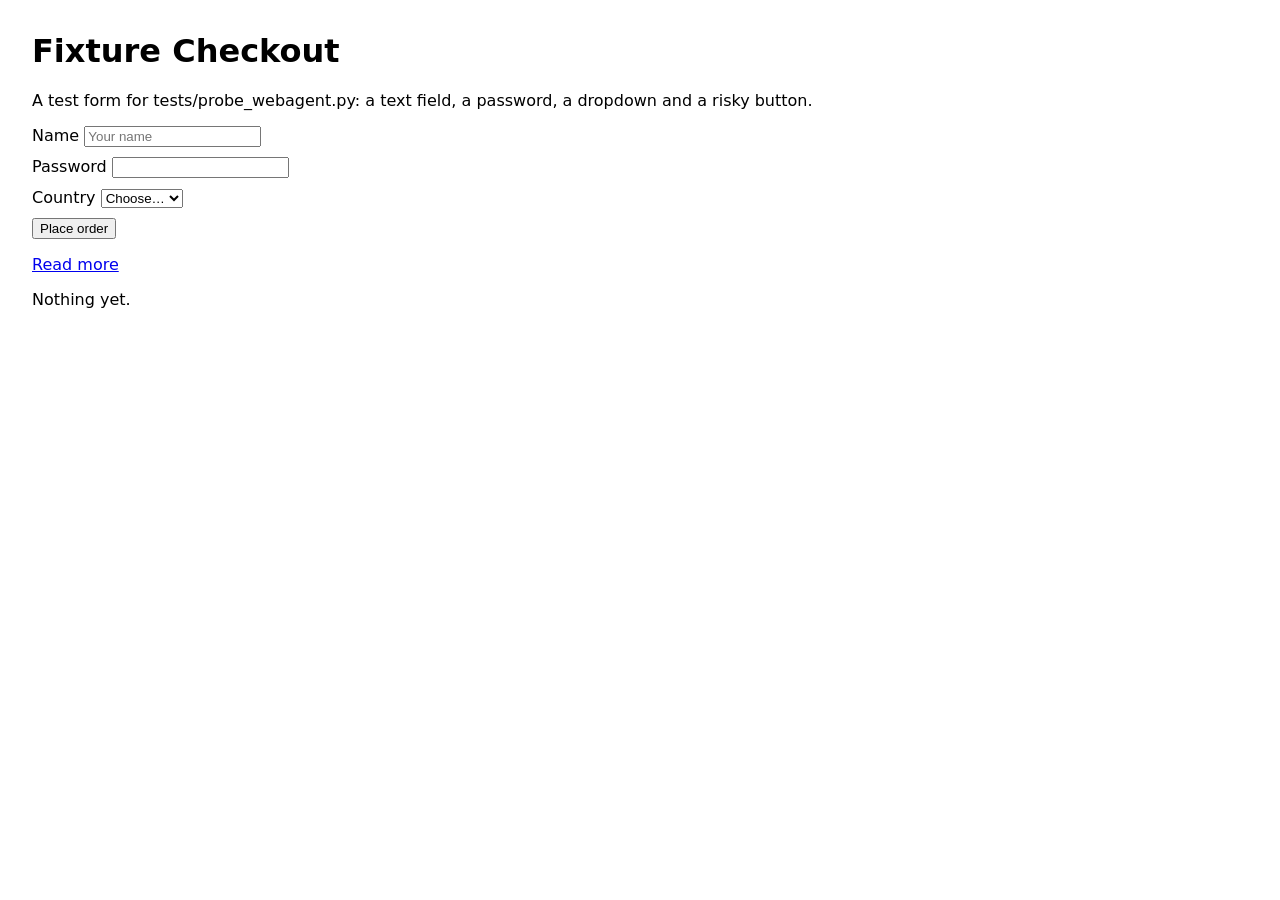
<file: tests/fixtures/form.html>
<!doctype html>
<html lang="en">
<head>
  <meta charset="utf-8">
  <title>Fixture Checkout</title>
  <style>body { font: 16px system-ui; margin: 32px; } label { display: block; margin: 10px 0; }</style>
</head>
<body>
  <h1>Fixture Checkout</h1>
  <p>A test form for tests/probe_webagent.py: a text field, a password, a dropdown and a risky button.</p>
  <form id="f" onsubmit="event.preventDefault(); document.getElementById('out').textContent = 'ORDER PLACED';">
    <label>Name <input name="name" placeholder="Your name"></label>
    <label>Password <input type="password" name="password"></label>
    <label>Country
      <select name="country"><option>Choose…</option><option>India</option><option>Nepal</option></select>
    </label>
    <button type="submit">Place order</button>
  </form>
  <p><a href="#more" onclick="document.getElementById('out').textContent = 'LINK CLICKED'">Read more</a></p>
  <p id="out">Nothing yet.</p>
</body>
</html>
</file>
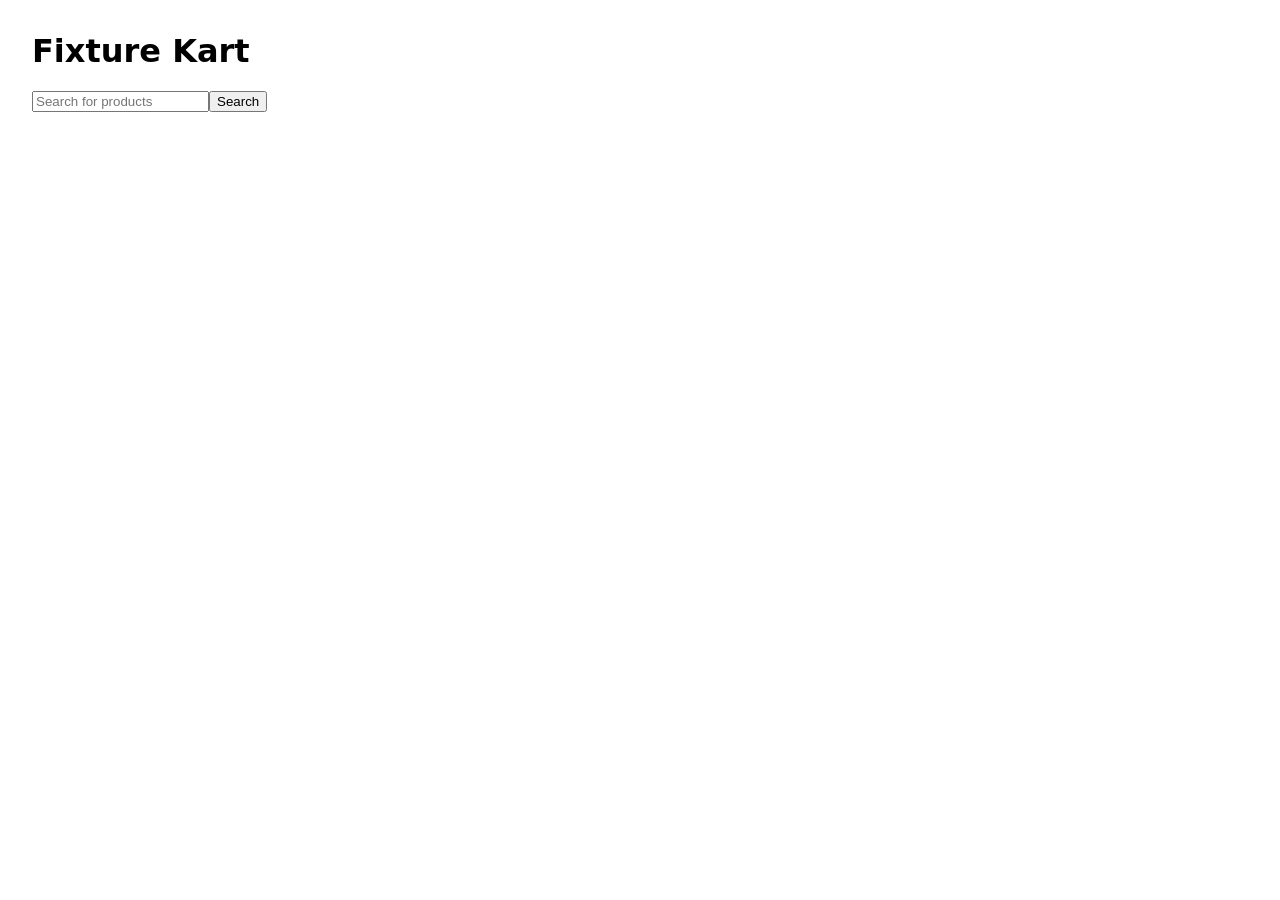
<file: tests/fixtures/shop.html>
<!doctype html>
<html lang="en">
<head>
  <meta charset="utf-8">
  <title>Fixture Kart</title>
  <style>
    body { font: 16px system-ui; margin: 32px; }
    .card { border: 1px solid #ccc; padding: 10px; margin: 8px 0; max-width: 420px; }
    .btn { display: inline-block; padding: 8px 14px; background: #ff9f00; color: #fff; }
    #login { position: fixed; inset: 0; background: rgb(0 0 0 / .5); z-index: 50; }
    #login > div { background: #fff; width: 360px; margin: 120px auto; padding: 20px; }
  </style>
</head>
<body>
  <!-- A Flipkart-like fixture for tests/probe_webagent.py:
       - results render 1.2 s after searching (the agent must wait for them)
       - product links open a new tab (the agent must stay in one)
       - "Add to cart" is a bare <div> with a JS handler (no role, no cursor)
       - adding needs a login, done by the user in a popup -->
  <h1>Fixture Kart</h1>
  <div id="home">
    <form id="sf"><input name="q" placeholder="Search for products"><button>Search</button></form>
  </div>
  <div id="results"></div>
  <div id="product" hidden>
    <h2 id="pname"></h2>
    <p id="pprice"></p>
    <div id="add" class="btn">Add to cart</div>
    <p id="cart">Cart: empty</p>
  </div>
  <div id="login" hidden><div>
    <b>Login</b><p>Enter your phone number to continue</p>
    <input id="phone" placeholder="Phone number" autocomplete="tel">
    <button id="loginbtn" type="button">Continue</button>
    <button id="closelogin" type="button">✕</button>
  </div></div>

  <script>
    const PRODUCTS = [["boAt Rockerz 450", "₹1,499"], ["boAt Nirvana 751", "₹3,999"], ["Sony WH-CH520", "₹4,490"]];
    const loggedIn = () => sessionStorage.getItem("user") === "1";
    const show = (id, on) => { document.getElementById(id).hidden = !on; };

    function route() {
      const u = new URL(location.href);
      const pid = u.searchParams.get("p");
      const q = u.searchParams.get("q");
      show("product", pid !== null);
      document.getElementById("results").innerHTML = "";
      if (pid !== null) {
        const [name, price] = PRODUCTS[+pid];
        document.title = `${name} | Fixture Kart`;
        document.getElementById("pname").textContent = name;
        document.getElementById("pprice").textContent = price;
      } else if (q) {
        document.title = `${q} - results | Fixture Kart`;
        document.getElementById("results").textContent = "Loading…";
        setTimeout(() => {  // results arrive late, like a real shop
          document.getElementById("results").innerHTML = PRODUCTS
            .map(([n, p], i) => `<div class="card"><a href="?p=${i}" target="_blank"><img alt="${n}" width="48" height="48"></a> ` +
                                `<a href="?p=${i}" target="_blank">${p}</a></div>`).join("");
        }, 1200);
      }
    }

    document.getElementById("sf").addEventListener("submit", (e) => {
      e.preventDefault();
      history.pushState(null, "", `?q=${encodeURIComponent(new FormData(e.target).get("q"))}`);
      route();
    });
    document.getElementById("add").addEventListener("click", () => {
      if (!loggedIn()) { show("login", true); return; }
      document.getElementById("cart").textContent = `Cart: 1 × ${document.getElementById("pname").textContent}`;
    });
    document.getElementById("closelogin").onclick = () => show("login", false);
    document.getElementById("loginbtn").onclick = () => {
      if (document.getElementById("phone").value) { sessionStorage.setItem("user", "1"); show("login", false); }
    };
    route();
  </script>
</body>
</html>
</file>
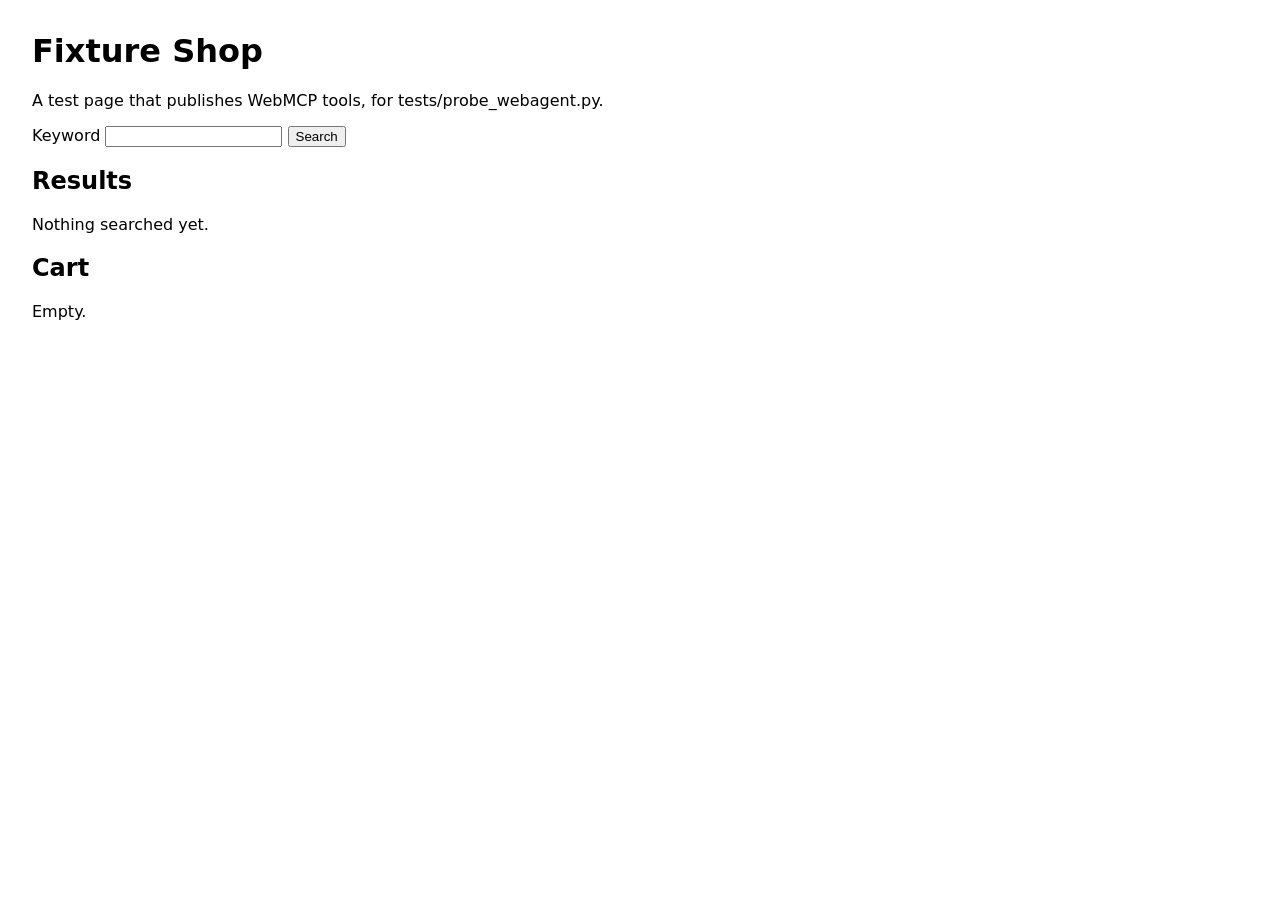
<file: tests/fixtures/webmcp.html>
<!doctype html>
<html lang="en">
<head>
  <meta charset="utf-8">
  <title>Fixture Shop (WebMCP)</title>
  <style>body { font: 16px system-ui; margin: 32px; } .item { margin: 6px 0; }</style>
</head>
<body>
  <h1>Fixture Shop</h1>
  <p>A test page that publishes WebMCP tools, for tests/probe_webagent.py.</p>

  <!-- Declarative tool: a plain form the browser turns into a tool. -->
  <form id="search" toolname="search_products" tooldescription="Search the shop's products by keyword." toolautosubmit>
    <label>Keyword <input name="q" toolparamdescription="What to search for, e.g. 'usb hub'" required></label>
    <button type="submit">Search</button>
  </form>

  <h2>Results</h2>
  <div id="results">Nothing searched yet.</div>
  <h2>Cart</h2>
  <div id="cart">Empty.</div>

  <script>
    const PRODUCTS = ["USB-C hub", "USB hub 4-port", "HDMI cable", "Laptop stand"];
    const cart = [];

    function search(q) {
      const hits = PRODUCTS.filter((p) => p.toLowerCase().includes(String(q).toLowerCase()));
      document.getElementById("results").innerHTML =
        hits.map((h) => `<div class="item">${h}</div>`).join("") || "No products found.";
      return hits;
    }

    document.getElementById("search").addEventListener("submit", (e) => {
      e.preventDefault();
      const hits = search(new FormData(e.target).get("q"));
      const text = hits.length ? `Found: ${hits.join(", ")}` : "No products found.";
      if (e.respondWith) e.respondWith(Promise.resolve(text));
    });

    // Imperative tool, marked consequential: an agent must confirm first.
    const mc = document.modelContext ?? navigator.modelContext;
    if (mc?.registerTool) {
      mc.registerTool({
        name: "add_to_cart",
        description: "Add a product to the cart by its exact name.",
        inputSchema: {
          type: "object",
          properties: { product: { type: "string", description: "Exact product name" } },
          required: ["product"],
        },
        annotations: { consequentialHint: true },
        async execute({ product }) {
          if (!PRODUCTS.includes(product)) return `No product called ${product}.`;
          cart.push(product);
          document.getElementById("cart").textContent = cart.join(", ");
          return `Added ${product}. Cart has ${cart.length} item(s).`;
        },
      });
      document.title += " · tools registered";
    }
  </script>
</body>
</html>
</file>
